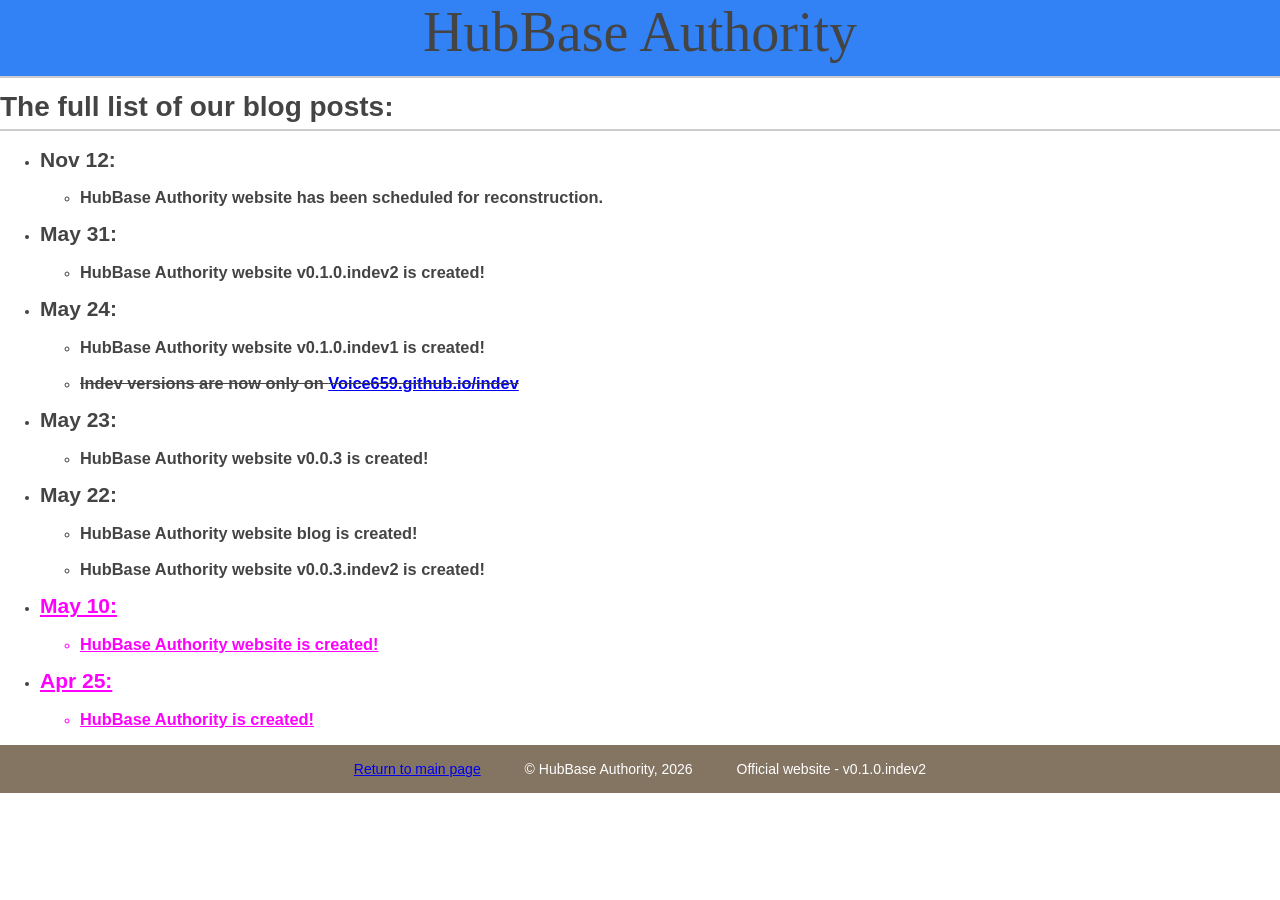
<file: index-blog.html>
<!DOCTYPE html>
<html>
  <head>
    <meta name="keywords" content="HubBase, HubBase-Authority, HubBasePE, HubBaseJE, products">
	<meta name="description" content="This is the HubBase Authority project list.">
    <link href="hubbaseauthority-2.png" rel="icon">
	<link href="hubbaseauthority-1.css" rel="stylesheet">
	<title>Blog - HubBase Authority</title>
  </head>
  <body>
    <header class="pageheader">
	  <h2 class="sitename">HubBase Authority</h2>
	</header>
	<main class="blogpagemain">
      <h1 class="section-start">The full list of our blog posts:</h1>
	  <ul><li>
		  <h2><time datetime="2026-11-12">Nov 12:</time></h2><ul>
			<li><h3>HubBase Authority website has been scheduled for reconstruction. </h3></li>
		  </ul>
		<li>
		  <h2><time datetime="2026-05-31">May 31:</time></h2><ul>
			<li><h3>HubBase Authority website v0.1.0.indev2 is created!</h3></li>
		  </ul>
		</li>
		<li>
		  <h2><time datetime="2026-05-24">May 24:</time></h2><ul>
			<li><h3>HubBase Authority website v0.1.0.indev1 is created!</h3></li>
			<li><h3><del>Indev versions are now only on <a href="https://voice659.github.io/indev">Voice659.github.io/indev</a></del></h3></li>
		  </ul>
		</li>
	    <li>
		  <h2><time datetime="2026-05-23">May 23:</time></h2><ul>
			<li><h3>HubBase Authority website v0.0.3 is created!</h3></li>
		  </ul>
		</li>
	    <li>
		  <h2><time datetime="2026-05-22">May 22:</time></h2><ul>
			<li><h3>HubBase Authority website blog is created!</h3></li>
			<li><h3>HubBase Authority website v0.0.3.indev2 is created!</h3></li>
		  </ul>
		</li>
	    <li>
		  <ins><h2><time datetime="2026-05-10">May 10:</time></h2><ul>
			<li><h3>HubBase Authority website is created!</h3></li>
		  </ul></ins>
		</li>
		<li>
		  <ins><h2><time datetime="2026-04-25">Apr 25:</time></h2><ul>
			<li><h3>HubBase Authority is created!</h3></li>
		  </ul></ins>
		</li>
	  </ul>
	</main>
	<footer class="site-footer">
	  <div class="container">
	    <p class="tomainpage"><a href="index.html">Return to main page</a></p>
        <p>© HubBase Authority, 2026</p>
        <p>Official website - v0.1.0.indev2</p>
	  </div>
	</footer>
  </body>
</html>
</file>
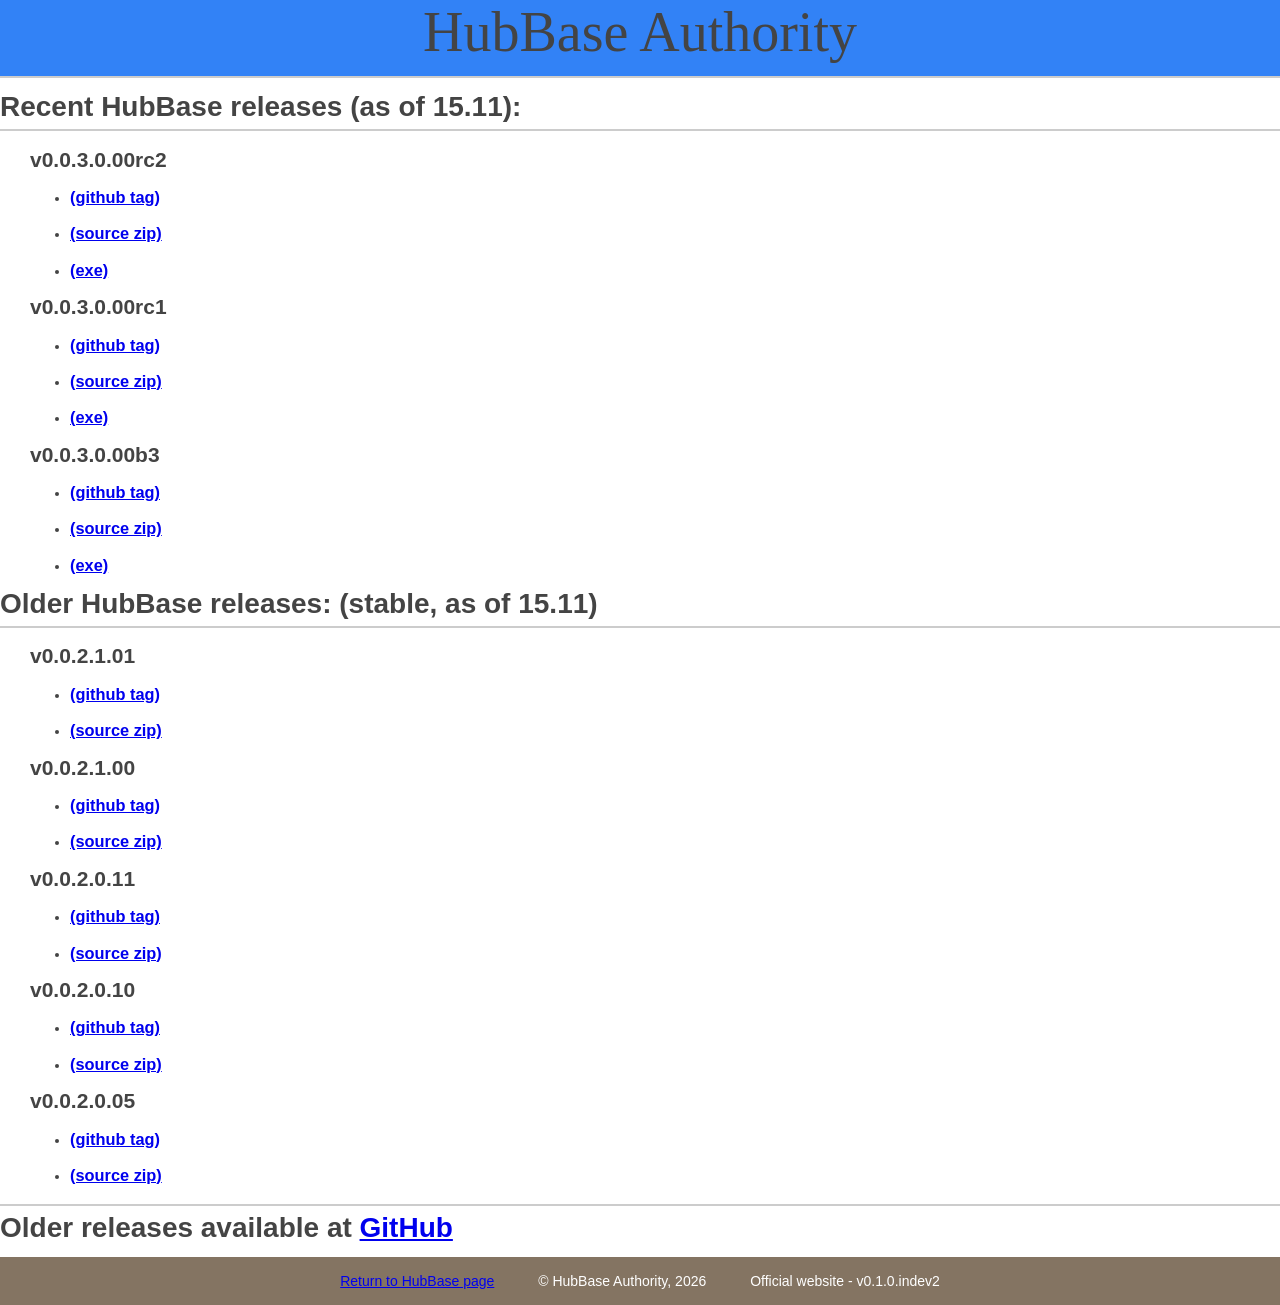
<file: index-pr-hb-d.html>
<!DOCTYPE html>
<html>
  <head>
    <meta name="keywords" content="HubBase, HubBase-Authority, download">
	<meta name="description" content="This is the HubBase downloads page.">
    <link href="hubbaseauthority-2.png" rel="icon">
	<link href="hubbaseauthority-1.css" rel="stylesheet">
	<title>Download HubBase - HubBase Authority</title>
  </head>
  <body>
    <header class="pageheader">
	  <h2 class="sitename">HubBase Authority</h2>
	</header>
	<main class="hbdpagemain">
      <h1 class="section-start">Recent HubBase releases (as of 15.11):</h1>
	    <h2 class="ml">v0.0.3.0.00rc2</h2><ul class="ml">
		  <li><h3><a href="https://github.com/HubBase-Authority/HubBase/releases/tag/v0.0.3.0.00rc2">(github tag)</a></h3></li>
		  <li><h3><a href="https://github.com/HubBase-Authority/HubBase/archive/refs/tags/v0.0.3.0.00rc2.zip">(source zip)</a></h3></li>
		  <li><h3><a href="https://github.com/HubBase-Authority/HubBase/releases/download/v0.0.3.0.00rc2/HubBase_v0.0.3.0.00rc2_Setup.exe">(exe)</a></h3></li>
		</ul>
		<h2 class="ml">v0.0.3.0.00rc1</h2><ul class="ml">
		  <li><h3><a href="https://github.com/HubBase-Authority/HubBase/releases/tag/v0.0.3.0.00rc1">(github tag)</a></h3></li>
		  <li><h3><a href="https://github.com/HubBase-Authority/HubBase/archive/refs/tags/v0.0.3.0.00rc1.zip">(source zip)</a></h3></li>
		  <li><h3><a href="https://github.com/HubBase-Authority/HubBase/releases/download/v0.0.3.0.00rc1/HubBase_v0.0.3.0.00rc1_Setup.exe">(exe)</a></h3></li>
		</ul>
		<h2 class="ml">v0.0.3.0.00b3</h2><ul class="ml">
		  <li><h3><a href="https://github.com/HubBase-Authority/HubBase/releases/tag/v0.0.3.0.00b3">(github tag)</a></h3></li>
		  <li><h3><a href="https://github.com/HubBase-Authority/HubBase/archive/refs/tags/v0.0.3.0.00b3.zip">(source zip)</a></h3></li>
		  <li><h3><a href="https://github.com/HubBase-Authority/HubBase/releases/download/v0.0.3.0.00b3/HubBase_v0.0.3.0.00b3_Setup.exe">(exe)</a></h3></li>
		</ul>
	  <h1 class="section-start">Older HubBase releases: (stable, as of 15.11)</h1>
	    <h2 class="ml">v0.0.2.1.01</h2><ul class="ml">
		  <li><h3><a href="https://github.com/HubBase-Authority/HubBase/releases/tag/v0.0.2.1.01">(github tag)</a></h3></li>
		  <li><h3><a href="https://github.com/HubBase-Authority/HubBase/archive/refs/tags/v0.0.2.1.01.zip">(source zip)</a></h3></li>
		</ul>
		<h2 class="ml">v0.0.2.1.00</h2><ul class="ml">
		  <li><h3><a href="https://github.com/HubBase-Authority/HubBase/releases/tag/v0.0.2.1.00">(github tag)</a></h3></li>
		  <li><h3><a href="https://github.com/HubBase-Authority/HubBase/archive/refs/tags/v0.0.2.1.00.zip">(source zip)</a></h3></li>
		</ul>
		<h2 class="ml">v0.0.2.0.11</h2><ul class="ml">
		  <li><h3><a href="https://github.com/HubBase-Authority/HubBase/releases/tag/v0.0.2.0.11">(github tag)</a></h3></li>
		  <li><h3><a href="https://github.com/HubBase-Authority/HubBase/archive/refs/tags/v0.0.2.0.11.zip">(source zip)</a></h3></li>
		</ul>
		<h2 class="ml">v0.0.2.0.10</h2><ul class="ml">
		  <li><h3><a href="https://github.com/HubBase-Authority/HubBase/releases/tag/v0.0.2.0.10">(github tag)</a></h3></li>
		  <li><h3><a href="https://github.com/HubBase-Authority/HubBase/archive/refs/tags/v0.0.2.0.10.zip">(source zip)</a></h3></li>
		</ul>
		<h2 class="ml">v0.0.2.0.05</h2><ul class="ml">
		  <li><h3><a href="https://github.com/HubBase-Authority/HubBase/releases/tag/v0.0.2.0.05">(github tag)</a></h3></li>
		  <li><h3><a href="https://github.com/HubBase-Authority/HubBase/archive/refs/tags/v0.0.2.0.05.zip">(source zip)</a></h3></li>
		</ul>
		<h1 class="section-end">Older releases available at <a href="https://github.com/HubBase-Authority/HubBase/releases">GitHub</a></h1>
	</main>
	<footer class="site-footer">
	  <div class="container">
		<p class="toprpage"><a href="index-pr-hb.html">Return to HubBase page</a></p>
        <p>© HubBase Authority, 2026</p>
        <p>Official website - v0.1.0.indev2</p>
	  </div>
	</footer>
  </body>
</html>
</file>
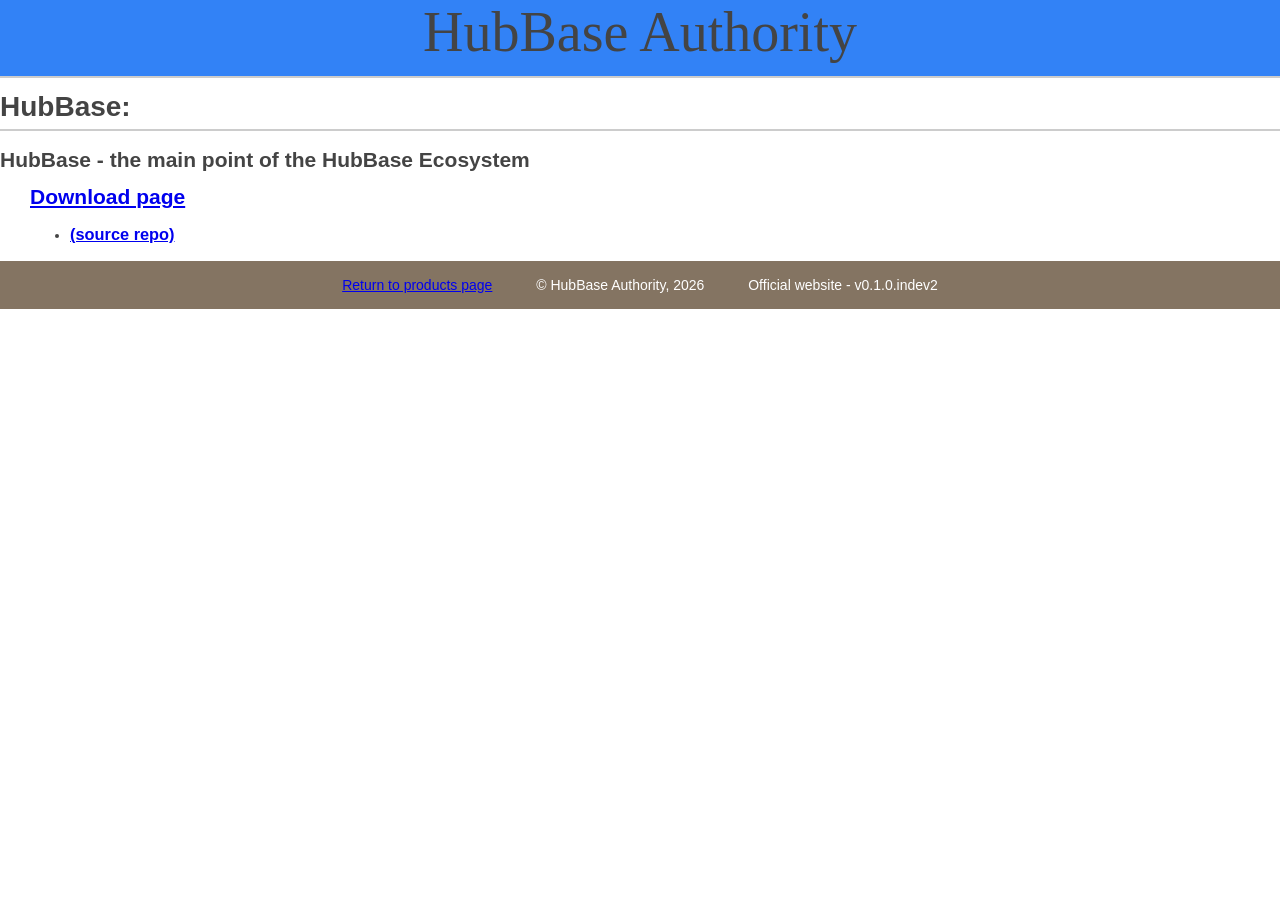
<file: index-pr-hb.html>
<!DOCTYPE html>
<html>
  <head>
    <meta name="keywords" content="HubBase, HubBase-Authority, products">
	<meta name="description" content="This is the HubBase Authority project list.">
    <link href="hubbaseauthority-2.png" rel="icon">
	<link href="hubbaseauthority-1.css" rel="stylesheet">
	<title>HubBase - HubBase Authority</title>
  </head>
  <body>
    <header class="pageheader">
	  <h2 class="sitename">HubBase Authority</h2>
	</header>
	<main class="hbpagemain">
      <h1 class="section-start">HubBase:</h2>
		<h2>HubBase - the main point of the HubBase Ecosystem</h2>
	    <h2 class="ml"><a href="index-pr-hb-d.html">Download page</a></h2><ul class="ml">
		  <li><h3><a href="https://github.com/HubBase-Authority/HubBase">(source repo)</a></h3></li>
		</ul>
	</main>
	<footer class="site-footer">
	  <div class="container">
		<p class="toprpage"><a href="index-products.html">Return to products page</a></p>
        <p>© HubBase Authority, 2026</p>
        <p>Official website - v0.1.0.indev2</p>
	  </div>
	</footer>
  </body>
</html>
</file>
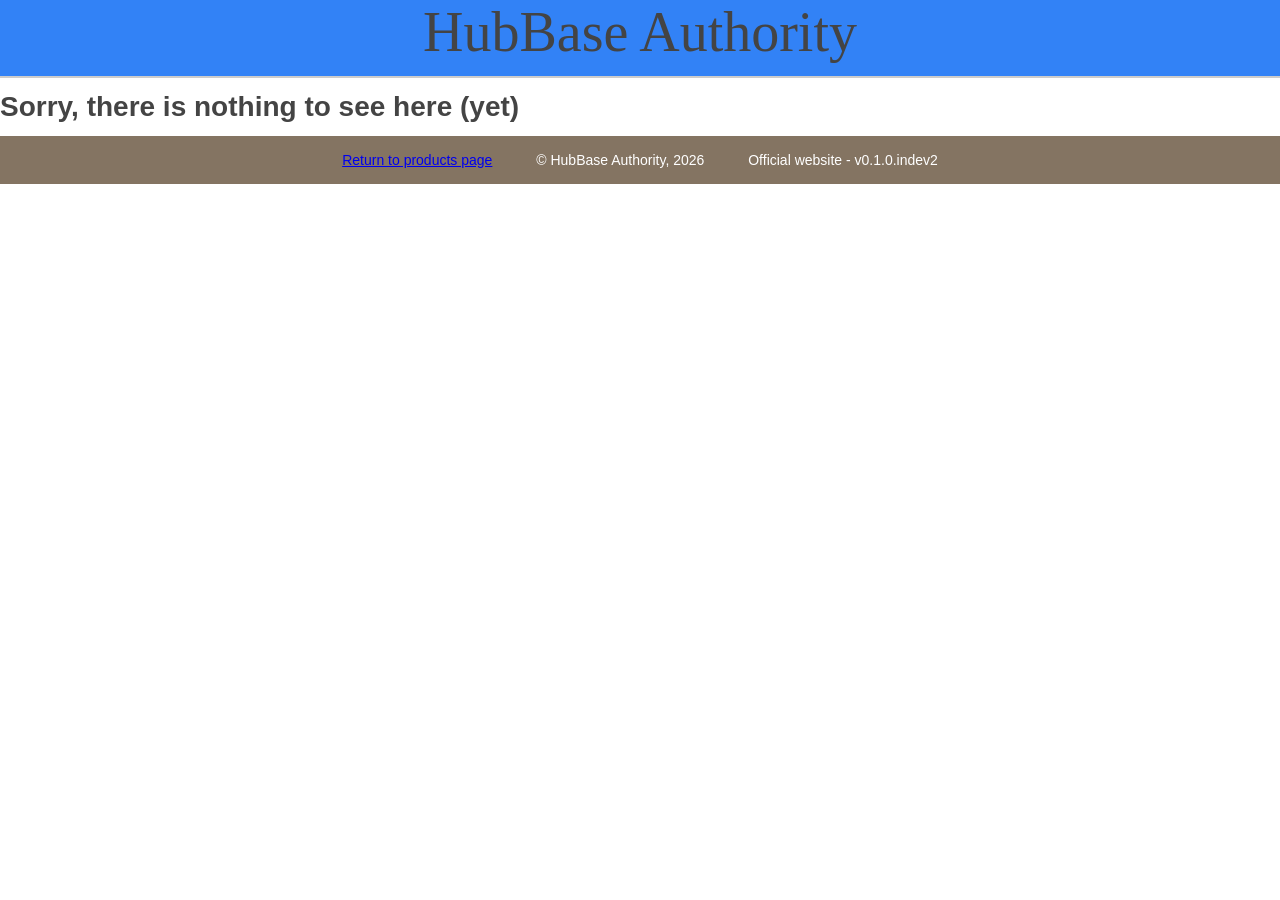
<file: index-pr-hbje.html>
<!DOCTYPE html>
<html>
  <head>
    <meta charset="UTF-8">
    <meta name="keywords" content="HubBaseJE, HubBase-Authority, JE">
	  <meta name="description" content="Placeholder page">
    <link href="hubbaseauthority-2.png" rel="icon">
	  <link href="hubbaseauthority-1.css" rel="stylesheet">
	  <title>HubBaseJE - HubBase Authority</title>
  </head>
  <body>
    <header class="pageheader">
	  <h2 class="sitename">HubBase Authority</h2>
	</header>
    <h1>Sorry, there is nothing to see here (yet)</h1>
	<footer class="site-footer">
	  <div class="container">
		<p class="toprpage"><a href="index-products.html">Return to products page</a></p>
        <p>© HubBase Authority, 2026</p>
        <p>Official website - v0.1.0.indev2</p>
	  </div>
	</footer>
  </body>
</html>
</file>
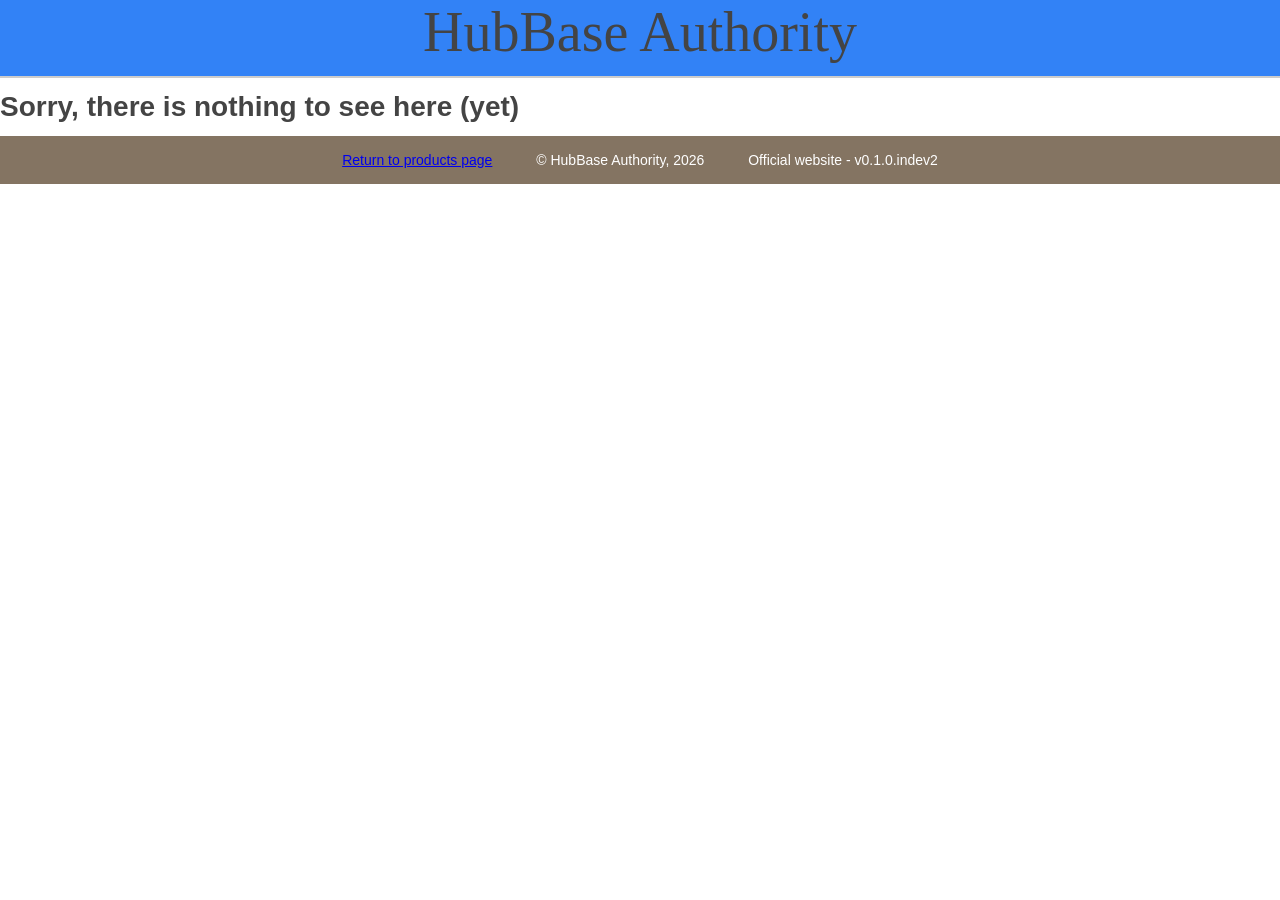
<file: index-pr-hbpe.html>
<!DOCTYPE html>
<html>
  <head>
    <meta charset="UTF-8">
    <meta name="keywords" content="HubBasePE, HubBase-Authority, PE">
	  <meta name="description" content="Placeholder page">
    <link href="hubbaseauthority-2.png" rel="icon">
	  <link href="hubbaseauthority-1.css" rel="stylesheet">
	  <title>HubBasePE - HubBase Authority</title>
  </head>
  <body>
    <header class="pageheader">
	  <h2 class="sitename">HubBase Authority</h2>
	</header>
    <h1>Sorry, there is nothing to see here (yet)</h1>
	<footer class="site-footer">
	  <div class="container">
		<p class="toprpage"><a href="index-products.html">Return to products page</a></p>
        <p>© HubBase Authority, 2026</p>
        <p>Official website - v0.1.0.indev2</p>
	  </div>
	</footer>
  </body>
</html>
</file>
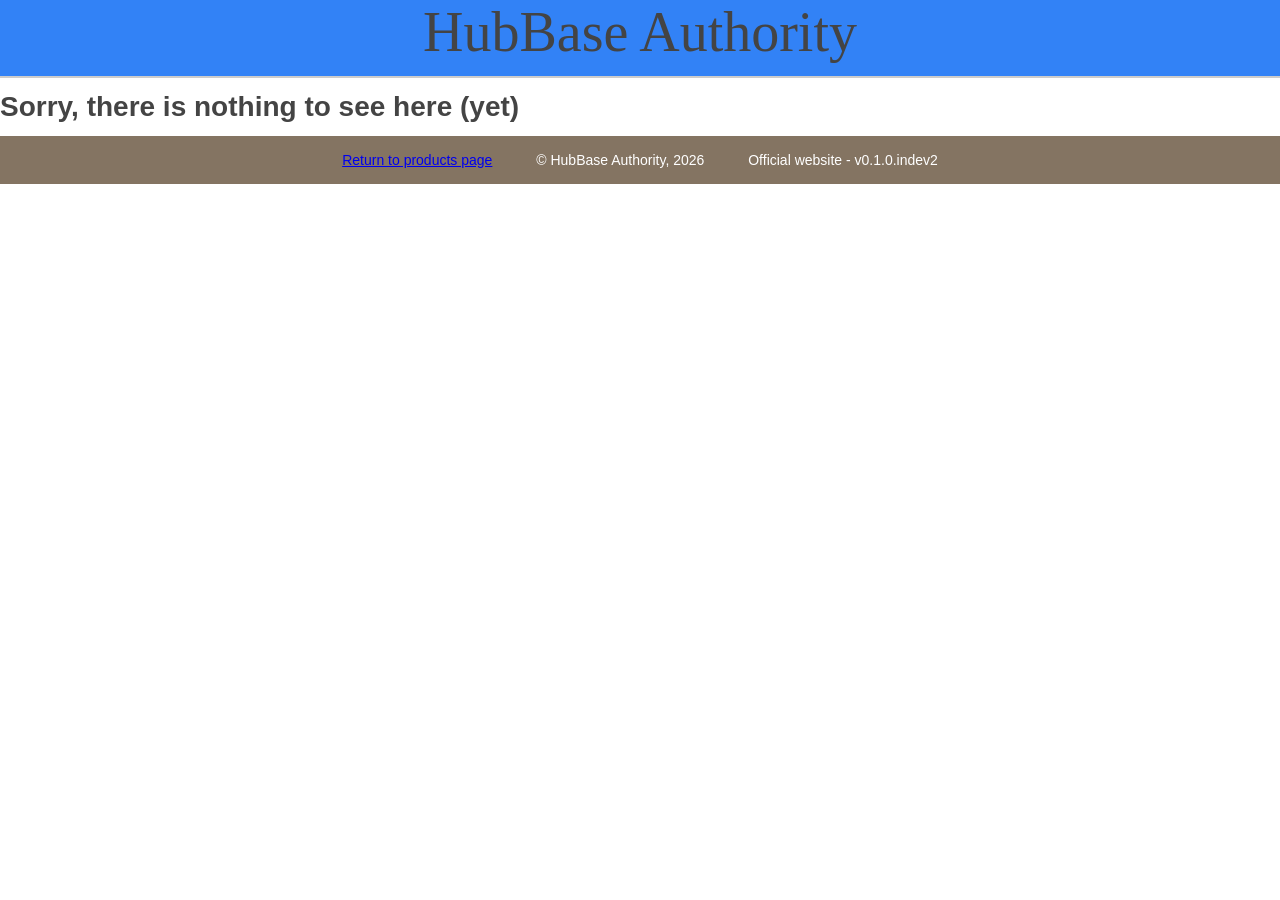
<file: index-pr-hbut.html>
<!DOCTYPE html>
<html>
  <head>
    <meta charset="UTF-8">
    <meta name="keywords" content="HubBaseUtility, HubBase-Authority, UT">
	  <meta name="description" content="Placeholder page">
    <link href="hubbaseauthority-2.png" rel="icon">
	  <link href="hubbaseauthority-1.css" rel="stylesheet">
	  <title>HubBaseUtility - HubBase Authority</title>
  </head>
  <body>
    <header class="pageheader">
	  <h2 class="sitename">HubBase Authority</h2>
	</header>
    <h1>Sorry, there is nothing to see here (yet)</h1>
	<footer class="site-footer">
	  <div class="container">
		<p class="toprpage"><a href="index-products.html">Return to products page</a></p>
        <p>© HubBase Authority, 2026</p>
        <p>Official website - v0.1.0.indev2</p>
	  </div>
	</footer>
  </body>
</html>
</file>
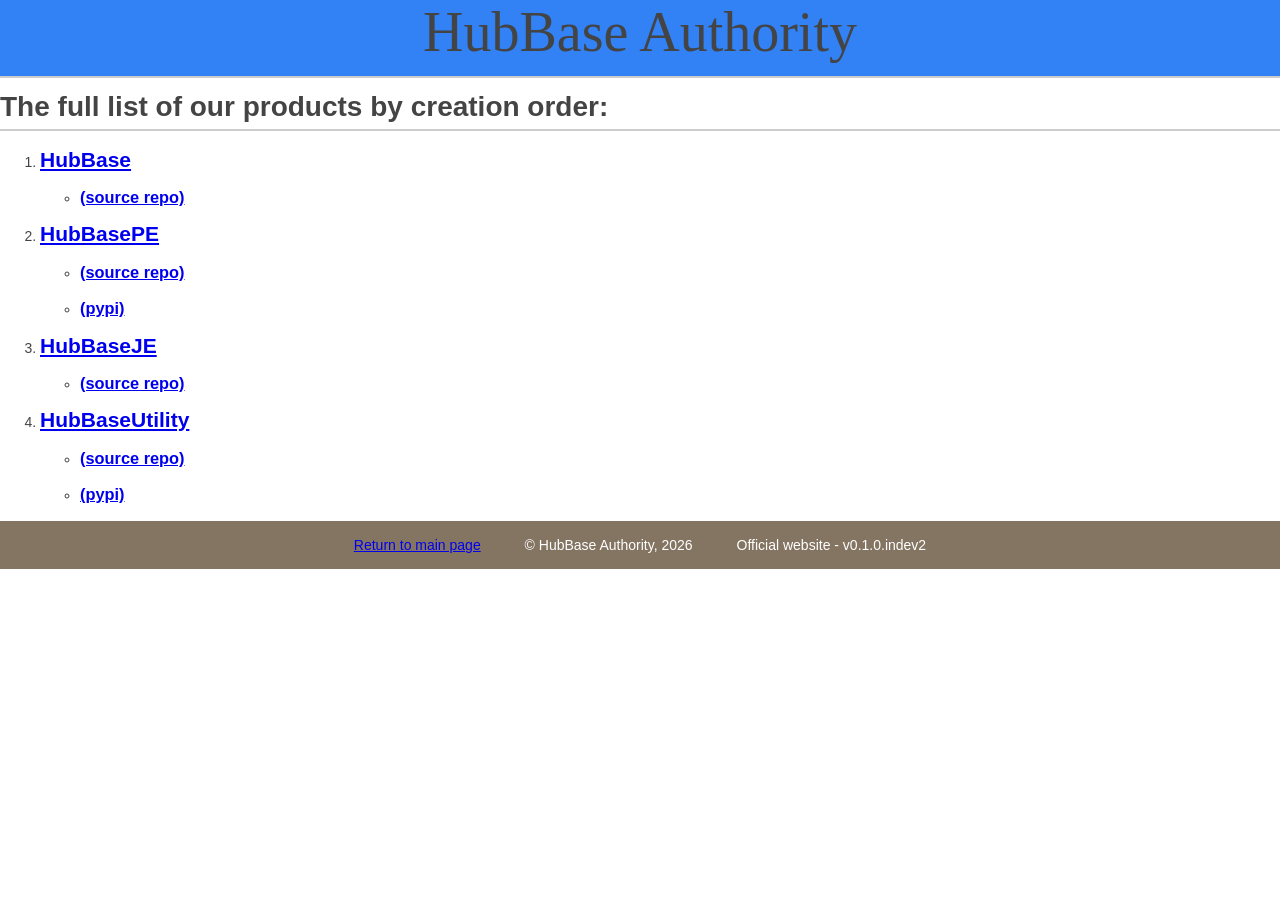
<file: index-products.html>
<!DOCTYPE html>
<html>
  <head>
    <meta name="keywords" content="HubBase, HubBase-Authority, HubBasePE, HubBaseJE, HubBaseUtility, products">
	<meta name="description" content="This is the HubBase Authority project list.">
    <link href="hubbaseauthority-2.png" rel="icon">
	<link href="hubbaseauthority-1.css" rel="stylesheet">
	<title>Products - HubBase Authority</title>
  </head>
  <body>
    <header class="pageheader">
	  <h2 class="sitename">HubBase Authority</h2>
	</header>
	<main class="productspagemain">
      <h1 class="section-start">The full list of our products by creation order:</h1>
	  <ol>
	    <li>
		  <h2><a href="index-pr-hb.html">HubBase</a></h2><ul>
		    <li><h3><a href="https://github.com/HubBase-Authority/HubBase">(source repo)</a></h3></li>
		  </ul>
		</li>
	    <li>
		  <h2><a href="index-pr-hbpe.html">HubBasePE</a></h2><ul> 
			<li><h3><a href="https://github.com/HubBase-Authority/HubBasePE">(source repo)</a></h3></li>
			<li><h3><a href="https://pypi.org/project/HubBasePE">(pypi)</a></h3></li>
		  </ul>
		</li>
		<li>
		  <h2><a href="index-pr-hbje.html">HubBaseJE</a></h2><ul>
			<li><h3><a href="https://github.com/HubBase-Authority/HubBaseJE">(source repo)</a></h3></li>
		  </ul>
		</li>
		<li>
		  <h2><a href="index-pr-hbut.html">HubBaseUtility</a></h2><ul>
			<li><h3><a href="https://github.com/HubBase-Authority/HubBaseUtility">(source repo)</a></h3></li>
			<li><h3><a href="https://pypi.org/project/HubBaseUtility">(pypi)</a></h3></li>
		  </ul>
		</li>
	  </ol>
	</main>
	<footer class="site-footer">
	  <div class="container">
	    <p class="tomainpage"><a href="index.html">Return to main page</a></p>
        <p>© HubBase Authority, 2026</p>
        <p>Official website - v0.1.0.indev2</p>
	  </div>
	</footer>
  </body>
</html>
</file>
<file: hubbaseauthority-1.css>
body {
  margin: 0;
  padding: 0;
  font-family: "Arial", sans-serif;
  font-size: 14px;
  line-height: 20px;
  color: #444444;
}

.pageheader .sitename {
  min-width: 550px;
  margin: 0 auto 8px;
  font-family: "Georgia", serif;
  text-align: center;
  font-weight: normal;
  font-size: 56px;
  line-height: 64px;
  border-bottom: 2px solid #cccccc;
  padding-bottom: 12px;
  background: #3282F6;
}


.startpagemain .sitename {
  border-bottom: 2px solid #cccccc;
  padding-bottom: 12px;
  margin-bottom: 25px;
}

.section-start {
  border-bottom: 2px solid #cccccc;
  padding-bottom: 12px;
}

.site-footer {
  min-width: 550px;
  background-color: #847462;
  color: #ffffff;
}

.site-footer .container {
  text-align: center;
}

.site-footer p {
  display: inline-block;
  vertical-align: middle;
  padding: 0 20px;
}

.site-footer .navigation p {
  display: inline-block;
  vertical-align: middle;
  font-size: 16px;
  padding: 0 20px;
}

.blogpagemain ins {
	color: #ff00ff;
}

.l {
	text-align: left;
}

.l .topage nav{
	font-size: 16px;
}

.bp {
	padding-bottom: 12px;
}

.ml {
	margin-left: 30px;
}

.section-end {
  border-top: 2px solid #cccccc;
  padding-top: 12px;
}
</file>
